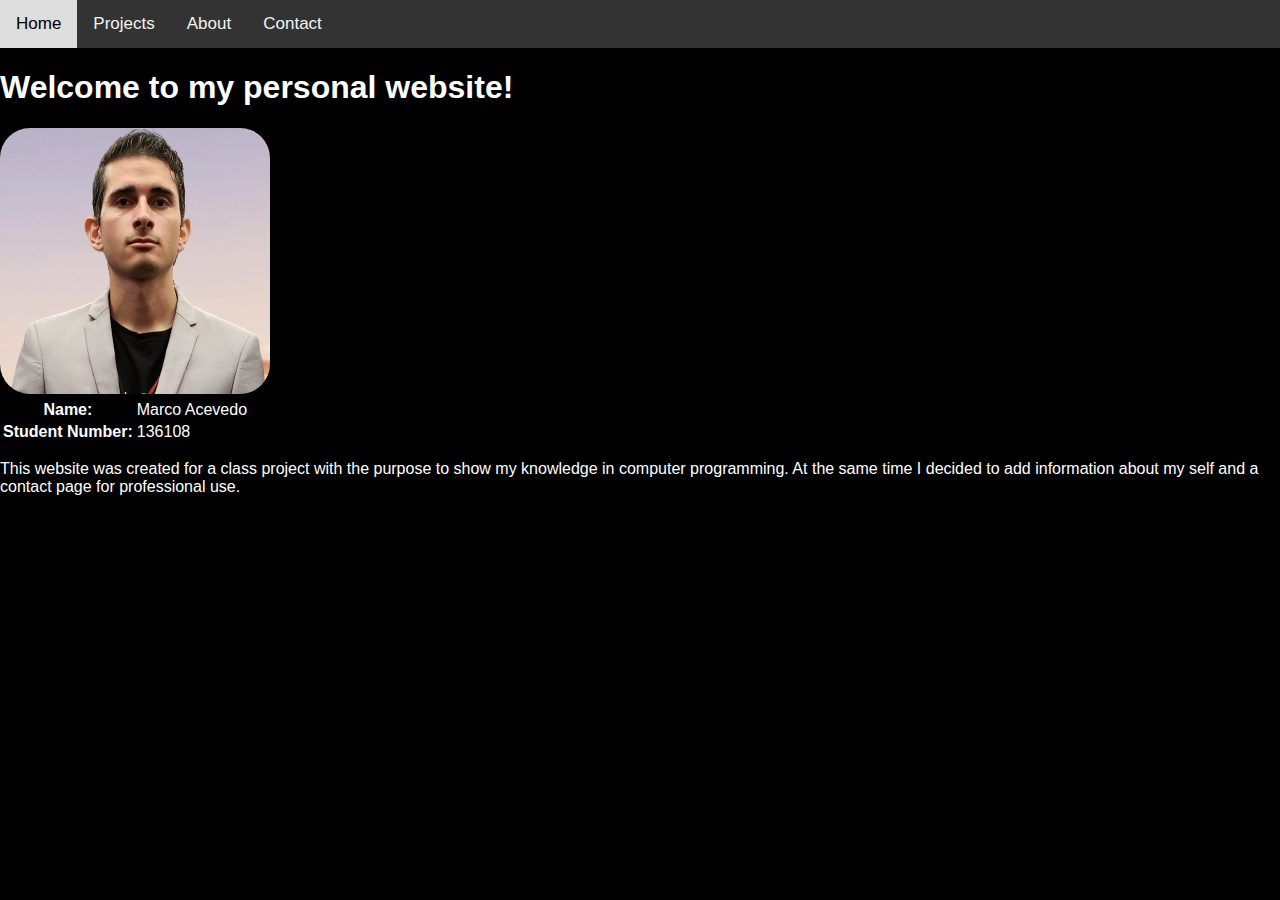
<file: index.html>
﻿<!DOCTYPE html>

<html lang="en" xmlns="http://www.w3.org/1999/xhtml">

<head>
    <link rel="stylesheet" href="./styles/style.css">
    <link rel="stylesheet" href="./styles/image.css">
    <link rel="stylesheet" href="./styles/navigation-menu.css">
    <meta charset="utf-8" name="viewport" content="width=device-width, initial-scale=1" />
    <title>Marco Acevedo</title>
</head>

<body style="background-color:black; color:white">
    <!-- Navigation Menu -->
    <div id="navigation" class="topnav">
        <a href="index.html">Home</a>
        <a href="./content/projects.html">Projects</a>
        <a href="./content/about.html">About</a>
        <a href="./content/contact.html">Contact</a>
    </div>
    <!-- Navigation Menu -->

    <div>
        <h1>
            Welcome to my personal website!
        </h1>
    </div>

    <div style="background-color: transparent">
        <IMG style="border-radius: 30px" SRC="./media/about-profilepic.jpg" alt="Profile Picture">
    </div>

    <table>
        <tr>
            <th style="border-radius: 10px"><b>Name:</b></th>
            <td style="border-radius: 10px">Marco Acevedo</td>
        </tr>
        <tr>
            <th style="border-radius: 10px">Student Number:</th>
            <td style="border-radius: 10px">136108</td>
        </tr>
    </table>

    <div>
        <p>
           This website was created for a class project with the purpose to show my knowledge in computer programming. At the same time I decided to add information about my self and a contact page for professional use.
        </p>
    </div>

</body>
</html>
</file>
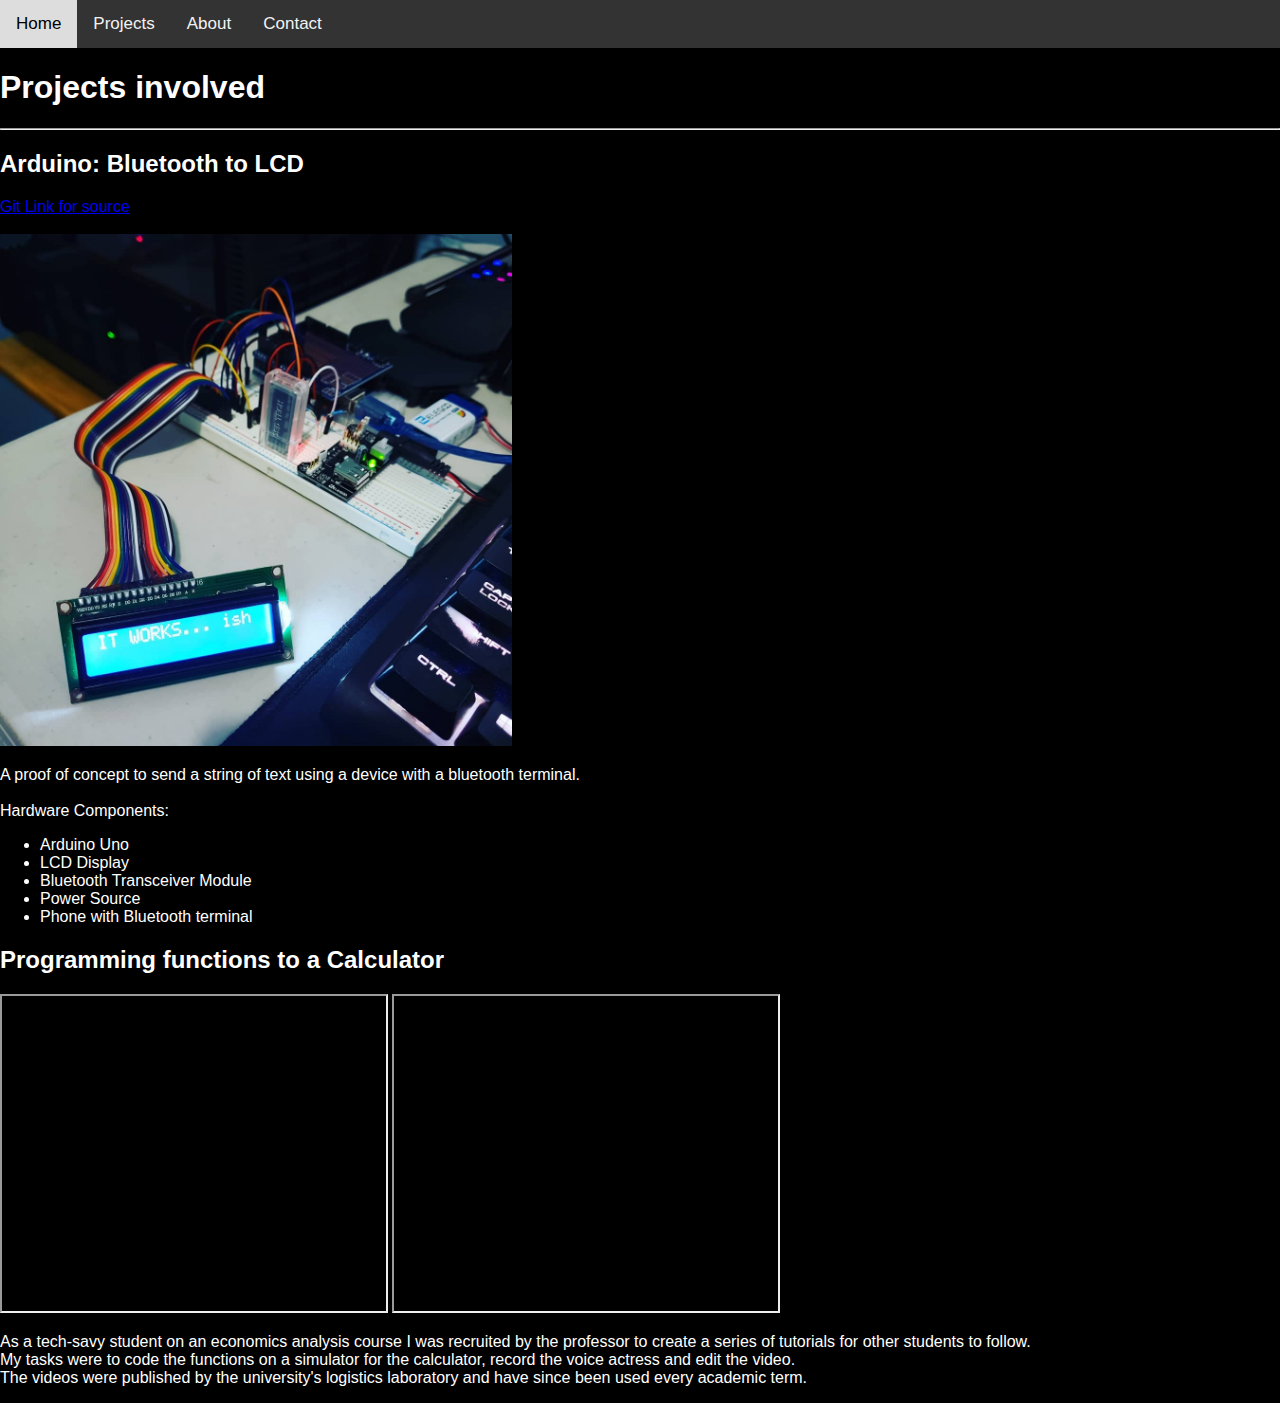
<file: content/projects.html>
﻿<!DOCTYPE html>

<html lang="en" xmlns="http://www.w3.org/1999/xhtml">
<head>
    <link rel="stylesheet" href="../styles/style.css">
    <link rel="stylesheet" href="../styles/image.css">
    <link rel="stylesheet" href="../styles/navigation-menu.css">
    <meta charset="utf-8" name="viewport" content="width=device-width, initial-scale=1" />
    <title>Projects</title>
</head>
<body style="background-color:black; color:white">
    <!-- Navigation Menu -->
    <div id="navigation" class="topnav">
        <a href="../index.html">Home</a>
        <a href="./projects.html">Projects</a>
        <a href="./about.html">About</a>
        <a href="./contact.html">Contact</a>
    </div>
    <!-- Navigation Menu -->

    <div>
        <div>
            <h1>
                Projects involved
            </h1>
        </div>
        <hr />
        <!-- First Project Start -->
        <h2>
            Arduino: Bluetooth to LCD
        </h2>

        <a href="https://gitlab.com/marco.acevedo/arduino-bt-2-lcd">
            Git Link for source
        </a>

        <br /><br />

        <IMG class="scaleandcenter" SRC="..\media\project-bt2lcd.jpg" alt="Arduino Picture">

        <p>
            A proof of concept to send a string of text using a device with a bluetooth terminal.
            <br /><br />
            Hardware Components:
        </p>

        <ul>
            <li>Arduino Uno</li>
            <li>LCD Display</li>
            <li>Bluetooth Transceiver Module</li>
            <li>Power Source</li>
            <li>Phone with Bluetooth terminal</li>
        </ul>
        <!-- First Project End -->
        <!--Second Project Start-->
        <h2>Programming functions to a Calculator</h2>

        <iframe class="centerSBS YT-video-size" src="https://www.youtube.com/embed/voouoUADTwU"
                title="Ti-89 video">
        </iframe>

        <iframe class="centerSBS YT-video-size" src="https://www.youtube.com/embed/_aZgY3S5uGc"
                title="Ti-Nspire video">
        </iframe>

        <p>
            As a tech-savy student on an economics analysis course I was recruited by the professor to create a series of tutorials for other students to follow.<br />
            My tasks were to code the functions on a simulator for the calculator, record the voice actress and edit the video.<br />
            The videos were published by the university's logistics laboratory and have since been used every academic term.<br />
        </p>
        <!--Second Project End-->

    </div>

</body>
</html>
</file>
<file: styles/style.css>
.emptyclass{

}

#mainHeader {
    background-color: gray;
    padding: 40px;
    text-align: center;
}

.text-center {
    text-align: center
}

.img {
    display: block;
    margin-left: auto;
    margin-right: auto;
}

.normal {
    font-weight: normal;
}

.boldest-font {
    font-weight: 900;
}


.YT-video-size {
    width: 420px;
    height: 315px;
}

.centerSBS {
    display: inline;
    margin-left: auto;
    margin-right: auto;
    width: 30%;
}

.fs-xxl{
    font-size: xx-large;
}

div.stick {
    position: sticky;
    top: 1;
}

.fixed {
    position: fixed;
}
</file>
<file: styles/image.css>
.scaleandcenter {
    width: 40%;
    height: auto;
}

.sidepic{
    height: 5%;
    width: auto;
}

.img-center {
    display: block;
    margin-left: auto;
    margin-right: auto;
    width: 50%;
}
</file>
<file: styles/navigation-menu.css>
body {
    margin: 0;
    font-family: Arial, Helvetica, sans-serif;
}

.topnav {
    overflow: hidden;
    background-color: #333;
    position: sticky;
    top: 0;
}

.topnav a {
    float: left;
    color: #f2f2f2;
    text-align: center;
    padding: 14px 16px;
    text-decoration: none;
    font-size: 17px;
}

.topnav a:hover {
    background-color: #ddd;
    color: black;
}

.topnav a.active {
    background-color: #04AA6D;
    color: white;
}
</file>
